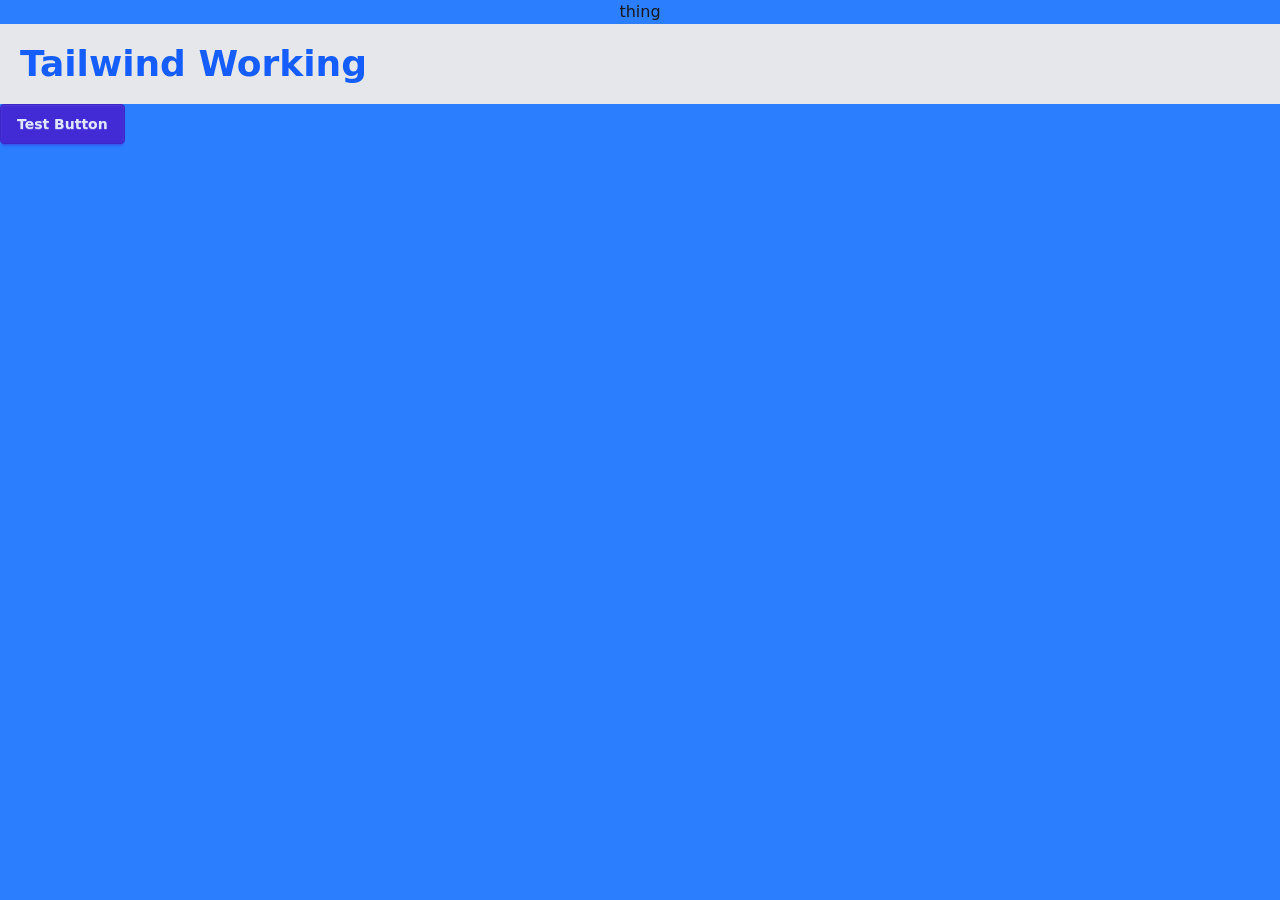
<file: index.html>
<html>
  <head>
    <meta charset="UTF-8" />
    <meta name="viewport" content="width=device-width, initial-scale=1.0" />
<link href="file.css">
  
<link href="style.css" rel="stylesheet">
  </head>

  <body data-theme="light">
    <p id="fs" class="text-center">nothing</p>
 <script>
     document.getElementById("fs").innerHTML="thing"
</script> 
    <h1>
  Tailwind Working
</h1>
<button class="btn btn-primary">Test Button</button>
  </body>
  
</html>
</file>
<file: file.css>
@import "tailwindcss";
@plugin "daisyui";
h1 {
 @apply bg-gray-200 text-4xl font-bold text-blue-600  p-5;
}
body{
    @apply bg-blue-500;
}
</file>
